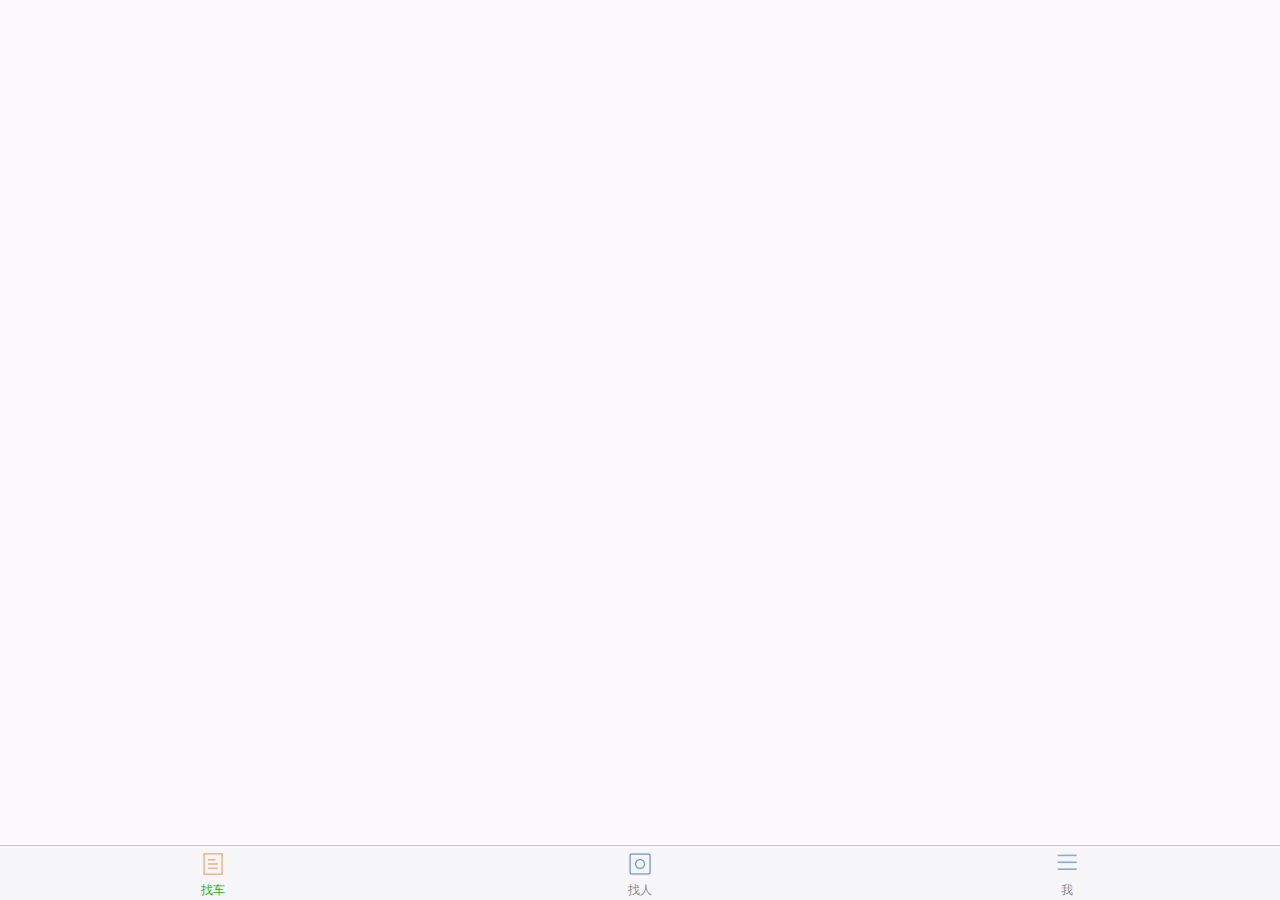
<file: pincarZhaoche.html>
<!DOCTYPE html>
<html lang="en">
<head>
    <meta charset="UTF-8">
    <meta name="viewport" content="width=device-width,initial-scale=1,user-scalable=0">
    <title>拼车</title>
    <link rel="stylesheet" href="style/weui.css"/>
    <link rel="stylesheet" href="style/example.css"/>
	<link rel="stylesheet" href="style/pincar.css"/>
</head>
<body ontouchstart>
	<div class="weui_tab">
		<div class="weui_tab_bd2">
			<div class="weui_tab_bd2_item2 container js_container" ></div>
		</div>
		<div class="weui_tabbar">			       
			<a href="javascript:;" class="weui_tabbar_item weui_bar_item_on" id="tabZhaoChe">
				<div class="weui_tabbar_icon">
					<img src="./images/icon_nav_article.png" alt="">
				</div>
				<p class="weui_tabbar_label">找车</p>
			</a>
			<a href="javascript:;" class="weui_tabbar_item" id="tabZhaoRen">
				<div class="weui_tabbar_icon">
					<img src="./images/icon_nav_button.png" alt="">
				</div>
				<p class="weui_tabbar_label">找人</p>
			</a> 
			<a href="javascript:;" class="weui_tabbar_item" id="tabMe">
				<div class="weui_tabbar_icon">
					<img src="./images/icon_nav_cell.png" alt="">
				</div>
				<p class="weui_tabbar_label">我</p>
			</a>
		</div>
	</div>
	
<script type="text/html" id="tpl_publish">
<div class="page" >
    <div class="hd">
        <h1 class="page_title" id="pubTitle">发布信息</h1>
    </div>
	<!--<div id="test"></div>-->
	<div class="weui_cells weui_cells_form">
		<div class="weui_cell">			    
			<div class="weui_cell_hd"><label class="weui_label">车型</label></div>
			<div class="weui_cell_bd weui_cell_primary">
				 <select class="weui_select" id="pub_carBrand">
					<option value="cb001">大众</option>
					<option value="cb002">福特</option>
					<option value="cb003">雪弗兰</option>
					<option value="cb004">别克</option>
				 </select>
			</div>
			<div class="weui_cell_bd weui_cell_primary">
				 <select class="weui_select" id="pub_carModel">
					<option value="vwlangyi">朗逸</option>
					<option value="fordfocus">福克斯</option>
					<option value="chevroletmalibu">迈锐宝</option>
					<option value="buicklacrosse">君越</option>
				 </select>
			</div>
		</div>
		<div class="weui_cell">
			<div class="weui_cell_hd">
				<label class="weui_label">其他车型</label>
			</div>
			<div class="weui_cell_bd weui_cell_primary">
				<input class="weui_input" type="text" id="pub_carBrand_other" placeholder="品牌"/>
			</div>
			<div class="weui_cell_bd weui_cell_primary">
				 <input class="weui_input" type="text" id="pub_carModel_other" placeholder="车型"/>
			</div>
		</div>
		<div class="weui_cell">
			<div class="weui_cell_hd">
				<label class="weui_label">颜色/车牌</label>
			</div>
			<div class="weui_cell_bd weui_cell_primary">
				 <select class="weui_select" id="pub_carColor">
					<option value="red">红色</option>
					<option value="white">白色</option>
					<option value="black">黑色</option>
					<option value="blue">蓝色</option>	
					<option value="gray">灰色</option>
					<option value="yellow">紫色</option>
					<option value="purple">紫色</option>									
				 </select>
			</div>
			<div class="weui_cell_bd weui_cell_primary">
				 <input class="weui_input" type="text" id="pub_verticalLicense" placeholder="你的车牌"/>
			</div>
		</div>
		<div class="weui_cell">
			<div class="weui_cell_hd">
				<label class="weui_label">电话</label>
			</div>
			<div class="weui_cell_bd weui_cell_primary">
				 <input class="weui_input" type="text" id="pub_mobileNo" pattern="1[0-9]{10}" placeholder="你的电话"/>
			</div>
		</div>
		<div class="weui_cell weui_cell_select weui_select_after">
			<div class="weui_cell_hd">
				<label class="weui_label">空位数</label>
			</div>
			<div class="weui_cell_bd weui_cell_primary">
				 <select class="weui_select" id="pub_remainderSeatNum">
					<option value="1">1</option>
					<option value="2">2</option>
					<option value="3">3</option>
					<option value="4">4</option>
				 </select>
			</div>
		</div>			
		<div class="weui_cell weui_cell_select weui_select_after">
			<div class="weui_cell_hd">
				<label class="weui_label">出发地</label>
			</div>
			<div class="weui_cell_bd weui_cell_primary">
				 <select class="weui_select" id="pub_startPoint">
					<option value="泥城">泥城</option>
					<option value="丽都">丽都</option>
					<option value="蓝邦">蓝邦</option>
					<option value="东港">东港</option>
					<option value="陆家嘴">陆家嘴</option>
					<option value="龙阳路">龙阳路</option>
					<option value="张江高科">张江高科</option>
					<option value="金科路">金科路</option>
					<option value="广兰路">广兰路</option>
					<option value="集电港">集电港</option>
				 </select>
			</div>
			<div class="weui_cell_bd weui_cell_primary">
				<input class="weui_input" type="text" id="pub_startPoint_other" placeholder="其他地点"/>
			</div>
		</div>			
		<div class="weui_cell weui_cell_select weui_select_after">			
			<div class="weui_cell_hd">
				<label class="weui_label">到达</label>
			</div>
			<div class="weui_cell_bd weui_cell_primary">
				 <select class="weui_select" id="pub_destination">
					<option value="龙阳路">龙阳路</option>
					<option value="泥城">泥城</option>
					<option value="丽都">丽都</option>
					<option value="城邦">城邦</option>
					<option value="东港">东港</option>
					<option value="陆家嘴">陆家嘴</option>					
					<option value="张江高科">张江高科</option>
					<option value="金科路">金科路</option>
					<option value="广兰路">广兰路</option>
					<option value="集电港">集电港</option>
				</select>
			</div>
			<div class="weui_cell_bd weui_cell_primary">
				<input class="weui_input" type="text" id="pub_destination_other" placeholder="其他地点"/>
			</div>
		</div>                
		<div class="weui_cell">
			<div class="weui_cell_hd"><label class="weui_label">发车时间</label></div>
			<div class="weui_cell_bd weui_cell_primary">
				<input class="weui_input" type="datetime-local" value="" id="pub_time" placeholder=""/>
			</div>
		</div>
		<div class="weui_cell weui_cell_select weui_select_after">
			<div class="weui_cell_hd">
				<label class="weui_label">男女</label>
			</div>
			<div class="weui_cell_bd weui_cell_primary">
				 <select class="weui_select" id="pub_sex">							
					<option value="0" selected>不限</option>				
					<option value ="1">女</option>  
					<option value ="2">男</option>							
				 </select>
			</div>
		</div>
		<div class="weui_cell">
			<div class="weui_cell_bd weui_cell_primary">
				<textarea class="weui_textarea" placeholder="备注说明" rows="3" id="pub_otherComments"></textarea>
				<div class="weui_textarea_counter"><span>0</span>/200</div>
			</div>
		</div>
		<div class="weui_btn_area">
			<a class="weui_btn weui_btn_primary" href="javascript:;" id="confirm" data-id="publishList">发布</a>
		</div>		
	</div>
	<div id="pubLoadingToast" class="weui_loading_toast" style="display:none;">
		<div class="weui_mask_transparent"></div>
		<div class="weui_toast">
			<div class="weui_loading">
				<div class="weui_loading_leaf weui_loading_leaf_0"></div>
				<div class="weui_loading_leaf weui_loading_leaf_1"></div>
				<div class="weui_loading_leaf weui_loading_leaf_2"></div>
				<div class="weui_loading_leaf weui_loading_leaf_3"></div>
				<div class="weui_loading_leaf weui_loading_leaf_4"></div>
				<div class="weui_loading_leaf weui_loading_leaf_5"></div>
				<div class="weui_loading_leaf weui_loading_leaf_6"></div>
				<div class="weui_loading_leaf weui_loading_leaf_7"></div>
				<div class="weui_loading_leaf weui_loading_leaf_8"></div>
				<div class="weui_loading_leaf weui_loading_leaf_9"></div>
				<div class="weui_loading_leaf weui_loading_leaf_10"></div>
				<div class="weui_loading_leaf weui_loading_leaf_11"></div>
			</div>
			<p class="weui_toast_content">数据加载中</p>
		</div>
	</div>	
	<div id="publishListResult"></div>	
</div>
</script>
 <script type="text/html" id="tpl_findCar"> 
<div class="page" >
    <div class="hd">
        <h1 class="page_title">找车</h1>
    </div>
	<!--<div id="test"></div>-->
	<div class="weui_cells weui_cells_form">		
		<div class="weui_cell">
			<div class="weui_cell_hd">
				<label class="weui_label">电话</label>
			</div>
			<div class="weui_cell_bd weui_cell_primary">
				 <input class="weui_input" type="text" id="zhaoche_mobileNo" pattern="1[0-9]{10}" placeholder="你的电话"/>
			</div>
		</div>			
		<div class="weui_cell weui_cell_select weui_select_after">
			<div class="weui_cell_hd">
				<label class="weui_label">出发地</label>
			</div>
			<div class="weui_cell_bd weui_cell_primary">
				 <select class="weui_select" id="zhaoche_startPoint">
					<option value="泥城">泥城</option>
					<option value="丽都">丽都</option>
					<option value="蓝邦">蓝邦</option>
					<option value="东港">东港</option>
					<option value="陆家嘴">陆家嘴</option>
					<option value="龙阳路">龙阳路</option>
					<option value="张江高科">张江高科</option>
					<option value="金科路">金科路</option>
					<option value="广兰路">广兰路</option>
					<option value="集电港">集电港</option>
				 </select>
			</div>
			<div class="weui_cell_bd weui_cell_primary">
				<input class="weui_input" type="text" id="zhaoche_startPoint_other" placeholder="其他地点"/>
			</div>
		</div>			
		<div class="weui_cell weui_cell_select weui_select_after">			
			<div class="weui_cell_hd">
				<label class="weui_label">到达</label>
			</div>
			<div class="weui_cell_bd weui_cell_primary">
				 <select class="weui_select" id="zhaoche_destination">					
					<option value="丽都">丽都</option>
					<option value="泥城">泥城</option>
					<option value="城邦">城邦</option>
					<option value="东港">东港</option>
					<option value="陆家嘴">陆家嘴</option>
					<option value="龙阳路">龙阳路</option>
					<option value="张江高科">张江高科</option>
					<option value="金科路">金科路</option>
					<option value="广兰路">广兰路</option>
					<option value="集电港">集电港</option>
				</select>
			</div>
			<div class="weui_cell_bd weui_cell_primary">
				<input class="weui_input" type="text" id="zhaoche_destination_other" placeholder="其他地点"/>
			</div>
		</div>                
		<div class="weui_cell">
			<div class="weui_cell_hd"><label class="weui_label">搭车时间</label></div>
			<div class="weui_cell_bd weui_cell_primary">
				<input class="weui_input" type="datetime-local" value="" id="zhaoche_time" placeholder=""/>
			</div>
		</div>		
		<div class="weui_btn_area">
			<a class="weui_btn weui_btn_primary" href="javascript:;" id="find" data-id="carList">查询</a>
		</div>
		<div id="toast" style="display: none;">
			<div class="weui_mask_transparent"></div>
			<div class="weui_toast">
				<i class="weui_icon_toast"></i>
				<p class="weui_toast_content">已完成</p>
			</div>
		</div>
		<div id="loadingToast" class="weui_loading_toast" style="display:none;">
			<div class="weui_mask_transparent"></div>
			<div class="weui_toast">
				<div class="weui_loading">
					<!-- :) -->
					<div class="weui_loading_leaf weui_loading_leaf_0"></div>
					<div class="weui_loading_leaf weui_loading_leaf_1"></div>
					<div class="weui_loading_leaf weui_loading_leaf_2"></div>
					<div class="weui_loading_leaf weui_loading_leaf_3"></div>
					<div class="weui_loading_leaf weui_loading_leaf_4"></div>
					<div class="weui_loading_leaf weui_loading_leaf_5"></div>
					<div class="weui_loading_leaf weui_loading_leaf_6"></div>
					<div class="weui_loading_leaf weui_loading_leaf_7"></div>
					<div class="weui_loading_leaf weui_loading_leaf_8"></div>
					<div class="weui_loading_leaf weui_loading_leaf_9"></div>
					<div class="weui_loading_leaf weui_loading_leaf_10"></div>
					<div class="weui_loading_leaf weui_loading_leaf_11"></div>
				</div>
				<p class="weui_toast_content">数据加载中</p>
			</div>
		</div>
	</div>
	<div id="carListResult"></div>
</div>
</script>
<script type="text/html" id="tpl_home">
</script>
<script type="text/html" id="tpl_me">
<div class="page" >
    <div class="hd">
        <h1 class="page_title">我</h1>
    </div>
</div>
</script>
<script type="text/javascript" src="js/zepto.js"></script>
<script type="text/javascript" src="js/pincarweb.js"></script>
</body>
</html>
</file>
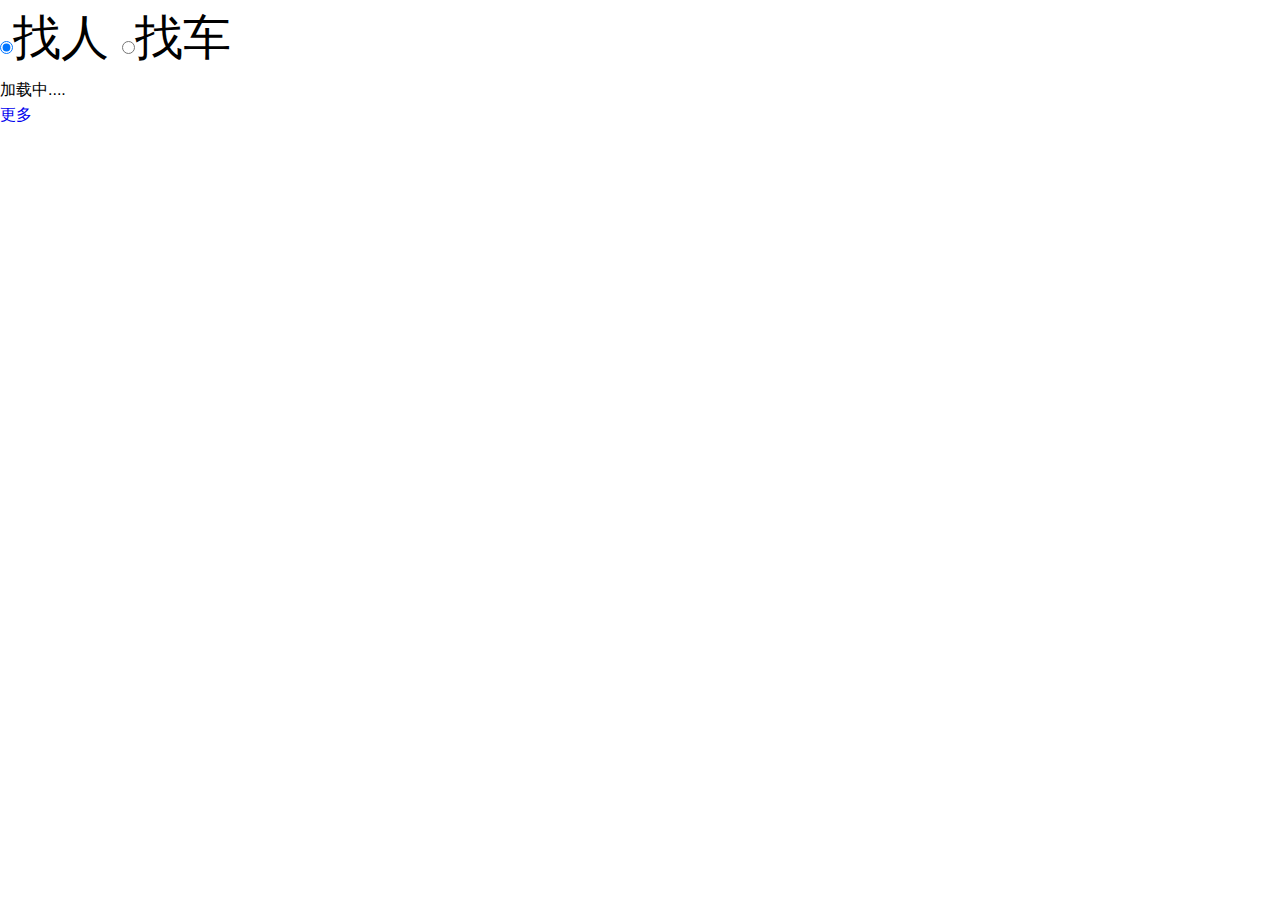
<file: html/pincar.html>
<!DOCTYPE html>
<html lang="en">
    <head>
        <meta charset="UTF-8">
        <meta name="viewport" content="width=device-width,initial-scale=1,user-scalable=0">
        <title>WeUI</title>
        <link rel="stylesheet" href="../style/weui.css"/>
        <link rel="stylesheet" href="../style/pincar.css"/>
        <script src="../js/lib/jquery-2.1.4.js" type="text/javascript"></script>
        <script src="../js/pincar.js" type="text/javascript"></script>
        <script type="text/javascript">
            var orderListType = "1";

        </script>
    </head>
    <body>
    <!--
        <div>
            <a href="javascript:;" class="weui_btn weui_btn_primary">绿色按钮</a>
            <div class="weui_cells weui_cells_form">
                <div class="weui_cell">
                    <div class="weui_cell_hd">
                        <label class="weui_label">手机号</label>
                    </div>
                    <div class="weui_cell_bd weui_cell_primary">
                        <input class="weui_input" name="name" type="text" placeholder="请在此输入手机号码" />
                    </div>
                </div>
                <div class="weui_cell">
                    <div class="weui_cell_hd">
                        <label class="weui_label">出发点</label>
                    </div>
                    <div class="weui_cell_bd weui_cell_primary">
                        <select class="weui_select" name="select2">
                            <option value="1">东港</option>
                            <option value="2">丽都</option>
                            <option value="3">蓝垹</option>
                            <option value="4">其他</option>
                        </select>
                        <input class="weui_input" name="name" type="text" placeholder="请在此输入" />
                    </div>
                </div>
            </div>
            <p class="weui_cells_tips">提示:目前只能查询金融社保卡制卡进度</p>
            <div class="weui_btn_area">
                <a class="weui_btn weui_btn_primary" id="button" href="javascript:">查询</a>
            </div> 
        </div>

    -->
    <div id="order_type_choose">
        <span> <input type="radio" value="1" checked name="order_type_selector"/>找人 </span>  <span> <input type="radio" value="2"  name="order_type_selector" />找车 </span>
    </div>

    <!-- the order list -->
    <div id="order_list">
        <div class="order_item" > 
            <p id="countTips">找人</p>
            <ul>
                
                
            </ul>
            <p id="more"><a href="#" >更多</a></p>
        </div>
    </div>



    <div style="display: none;">
        <div id="template_order_item_zhao_ren_1">
            <li>
                    <span class="label">昵称:</span><span id="ol_nick_name">张三</span>
                    <span class="label">电话:</span><span id="ol_tel">13795461561</span>
                    <span class="label">出发地:</span><span id="ol_start_point">东港</span>
                    <span class="label">终点站:</span><span id="ol_destination">金科路</span>
                    <span class="label">出发时间:</span><span id="ol_start_time">19:30</span>
                    <span class="label">车型:</span><span id="ol_car_type">大众－高尔夫</span>
                    <span class="label">车牌:</span><span id="ol_card">尾号3456</span>
                    <span class="label">座位数:</span><span id="ol_seat">3位</span>
                    <span class="label">备注:</span><span id="ol_detail">泥城彩云路</span>
                    <span class="label"><a id="ol_call" href="">联系对方</a></span>
                    
                </li>
        </div>

        <div id="template_order_item_zhao_ren">
            <li>
                <div id="ol_start_time" class="list_cell_left"></div>
                <div  class="list_cell_right">
                    <div>从<span id="ol_start_point">东港</span>到<span id="ol_destination">金科路</span></div>
                    <div>
                        <span class="label">昵称:</span><span id="ol_nick_name">张三</span>
                        <span class="label">电话:</span><span id="ol_tel">13795461561</span>
                        <span class="label">车型:</span><span id="ol_car_type">大众－高尔夫</span>
                        <span class="label">车牌:</span><span id="ol_card">尾号3456</span>
                        <span class="label">座位数:</span><span id="ol_seat">3位</span>
                        <span class="label">备注:</span><span id="ol_detail">泥城彩云路</span>
                    </div> 
                </div>
                <div class="footer">
                    <div class="tel_people"><a id="ol_call" href="">联系对方</a></div>
                </div>       
            </li>
        </div>

        <div id="template_order_item_zhao_che_1">
            <li>
                    <span class="label">昵称:</span><span id="ol_nick_name">张三</span>
                    <span class="label">电话:</span><span id="ol_tel">13795461561</span>
                    <span class="label">出发地:</span><span id="ol_start_point">东港</span>
                    <span class="label">终点站:</span><span id="ol_destination">金科路</span>
                    <span class="label">出发时间:</span><span id="ol_start_time">19:30</span>
                    <span class="label">备注:</span><span id="ol_detail">泥城彩云路</span>
                    <span class="label"><a id="ol_call" href="">联系对方</a></span>
                    
                </li>
        </div>

        <div id="template_order_item_zhao_che">
            <li>
                <div id="ol_start_time" class="list_cell_left"></div>
                <div  class="list_cell_right">
                    <div>从<span id="ol_start_point">东港</span>到<span id="ol_destination">金科路</span></div>
                    <div>
                        <span class="label">昵称:</span><span id="ol_nick_name">张三</span>
                        <span class="label">电话:</span><span id="ol_tel">13795461561</span>
                        <span class="label">备注:</span><span id="ol_detail">泥城彩云路</span>
                    </div> 
                </div>
                <div class="footer">
                    <div class="tel_people"><a id="ol_call" href="">联系对方</a></div>
                </div>       
            </li>
        </div>
    </div>





    </body>
</html>
</file>
<file: style/example.css>
body,html{height:100%;-webkit-tap-highlight-color:transparent}
.page,body{background-color:#fbf9fe}
.container{overflow:hidden}
.container,.page{position:absolute;top:0;right:0;bottom:0;left:0}
.page{overflow-y:auto;-webkit-overflow-scrolling:touch;opacity:0}
.hd{padding:0.5em 0}
.page_desc{text-align:center;color:#888;font-size:14px}
.bd.spacing{padding:0 15px}
.page_title{text-align:center;font-size:30px;color:#3cc51f;font-weight:400;margin:0 15%}
.global_navs{background-color:transparent}
.global_navs:after,.global_navs:before{border-color:#d9dbda}
.global_navs .icon_nav{width:28px;height:28px;display:block;margin-right:.7em}
.page.button .page_title{color:#225fba}
.page.button .bd{padding:0 15px}
.page.button .button_sp_area{padding:10px 0;width:60%;margin:0 auto;text-align:justify;text-justify:distribute-all-lines;font-size:0}
.page.button .button_sp_area:after{display:inline-block;width:100%;height:0;font-size:0;margin:0;padding:0;overflow:hidden;content:"."}
.page.cell .page_title{color:#225fba}
.page.cell .bd{padding-bottom:30px}
.page.toast{background-color:#fff}
.page.toast .bd{padding:120px 15px 0}
.page.dialog{background-color:#fff}
.page.dialog .bd{padding:120px 15px 0}
.page.msg{background-color:#fff}
.page.panel .bd{padding-bottom:20px}
.page.article{background-color:#fff}
.page.article .page_title{color:#de7c23}
.page.icons{background-color:#fff;text-align:center}
.page.icons .page_title{color:#3e24bd}
.page.icons .bd{padding:30px 0;text-align:center}
.page.icons .icon_sp_area{padding:10px 20px;text-align:left}
.page.icons i{margin:0 5px 10px}
.search_show{display:none;margin-top:0;font-size:14px}
.search_show .weui_cell_bd{padding:2px 0 2px 20px;color:#666}
@-webkit-keyframes a{0%{-webkit-transform:translate3d(100%,0,0);transform:translate3d(100%,0,0);opacity:0}to{-webkit-transform:translateZ(0);transform:translateZ(0);opacity:1}}
@keyframes a{0%{-webkit-transform:translate3d(100%,0,0);transform:translate3d(100%,0,0);opacity:0}to{-webkit-transform:translateZ(0);transform:translateZ(0);opacity:1}}
@-webkit-keyframes b{0%{-webkit-transform:translateZ(0);transform:translateZ(0);opacity:1}to{-webkit-transform:translate3d(100%,0,0);transform:translate3d(100%,0,0);opacity:0}}
@keyframes b{0%{-webkit-transform:translateZ(0);transform:translateZ(0);opacity:1}to{-webkit-transform:translate3d(100%,0,0);transform:translate3d(100%,0,0);opacity:0}}
.page.slideIn{-webkit-animation:a .2s forwards;animation:a .2s forwards}
.page.slideOut{-webkit-animation:b .2s forwards;animation:b .2s forwards}

.err_field {
  background-color: rgba(247, 150, 148, 0.81);
}

.requiredLabel {
    color:red;
}
</file>
<file: style/pincar.css>
.weui_tab_bd2 {
  display: -webkit-box;
  display: -webkit-flex;
  display: -ms-flexbox;
  display: flex;  
  top: 0;
  left: 0;
  position: absolute;
  height: 85%;
  width: 100%;
  overflow: auto;  
  -webkit-overflow-scrolling: touch;
}

.weui_tab_bd2_item2 {
  display: block;
  -webkit-box-flex: 1;
  -webkit-flex: 1;
      -ms-flex: 1;
          flex: 1;  
}

.weui_cells2 {
	overflow: auto;  
}


.order_item ul li {
  display:inline-block;
  border : solid 1px ;
  margin : 10px 1px 10px 2px;
}

.order_item ul li .li_cell {
  display:inline-block;
}

.list_cell_left {
  //border : solid 2px red;
  float: left;
  width : 25%;
  height : 100%;
  text-align: center;
  padding: 20px 0px 10px 0px;
}

.list_cell_right {
  //border : solid 2px green;
  float: right;
  width: 73%;
}

.footer {
  clear : both;
  font-size : 2em;
  align-content: right;
}

.order_item ul li:hover {
    border : solid 1px ;
    background-color:#f9efdf; 
¬
}

.order_item .label {
  font-size: 0.7em;
}

.order_item .title {
  font-size: 1.2em;
  text-align:center;
}

#ol_start_point{
  font-size : 1.5em;
  color : red;
}

#ol_destination{
  font-size : 1.5em;
  color : red;
}

#ol_start_time{
  font-size : 1.5em;
  color : red;
}

#order_type_choose{
  font-size:3em;
}

.tel_people{
  float : right;
}
</file>
